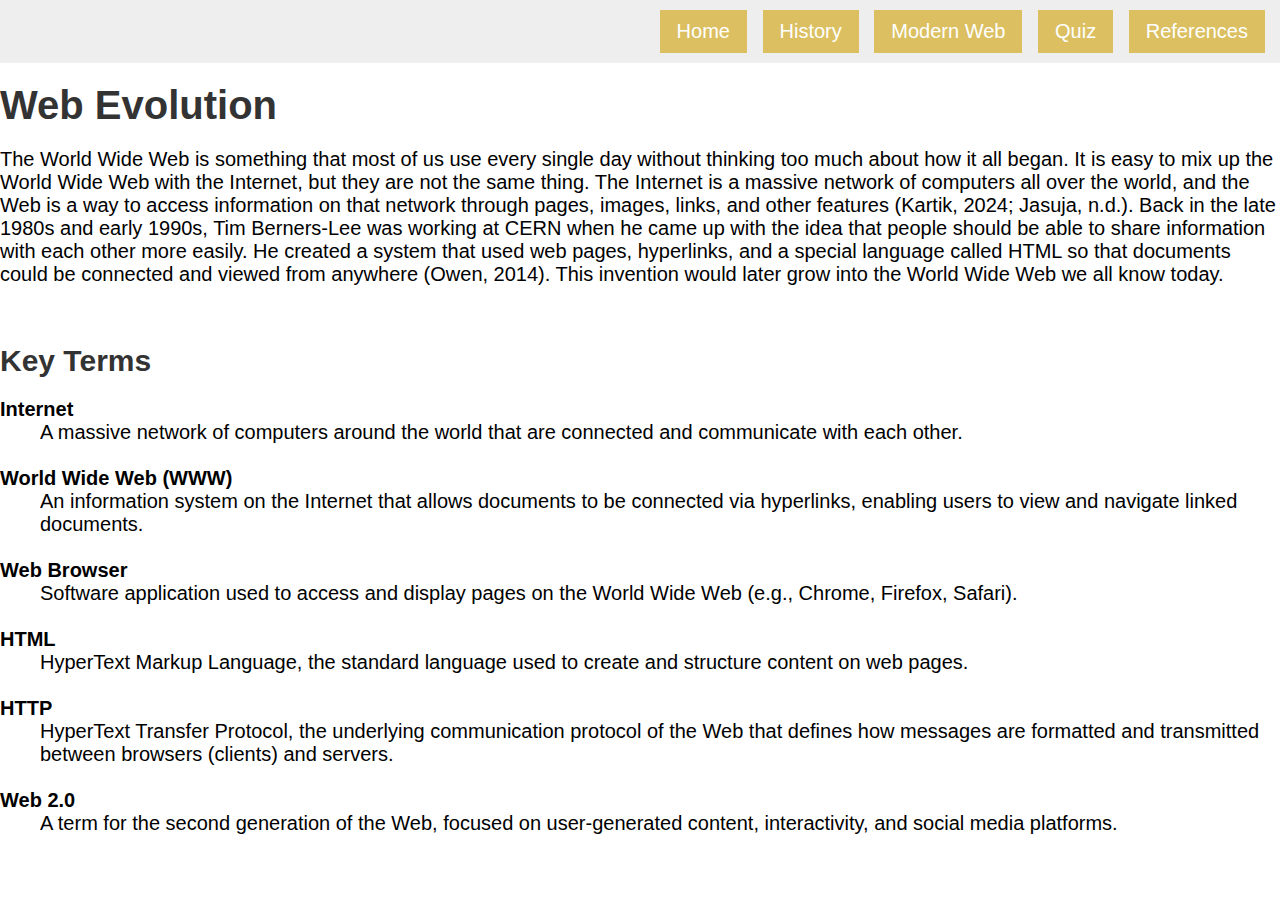
<file: index.html>
<!DOCTYPE html>
<html>
    <head>
        <meta charset="UTF-8">
        <meta name="viewport" content="width=device-width, initial-scale=1">
        <title> Web Evolution - Home</title>
        <link rel="stylesheet" href="style.css">
    </head>

    <body>
        <!-- navigation menu -->
        <nav id="navbar">
            <a href="index.html" class="nav-link">Home</a>
            <a href="history.html" class="nav-link">History</a>
            <a href="modern.html" class="nav-link">Modern Web</a>
            <a href="quiz.html" class="nav-link">Quiz</a>
            <a href="references.html" class="nav-link">References</a>
        </nav>
        <main>
            <!-- homepage introduction -->
            <h1>Web Evolution</h1>
            <p>
                The World Wide Web is something that most of us use every single day without thinking too much about how it
                all began. It is easy to mix up the World Wide Web with the Internet, but they are not the same thing. The
                Internet is a massive network of computers all over the world, and the Web is a way to access information on
                that network through pages, images, links, and other features (Kartik, 2024; Jasuja, n.d.). Back in the late
                1980s and early 1990s, Tim Berners-Lee was working at CERN when he came up with the idea that people should
                be able to share information with each other more easily. He created a system that used web pages, hyperlinks, 
                and a special language called HTML so that documents could be connected and viewed from anywhere (Owen, 2014). 
                This invention would later grow into the World Wide Web we all know today.
            </p><br>
            <!-- key terms -->
            <h2>Key Terms</h2>
            <dl>
                <dt><b>Internet</b></dt>
                <dd>A massive network of computers around the world that are connected and communicate with each other.</dd><br>
                <dt><b>World Wide Web (WWW)</b></dt>
                <dd>An information system on the Internet that allows documents to be connected via hyperlinks, enabling users 
                    to view and navigate linked documents.</dd><br>
                <dt><b>Web Browser</b></dt>
                <dd>Software application used to access and display pages on the World Wide Web (e.g., Chrome, Firefox, Safari).</dd><br>
                <dt><b>HTML</b></dt>
                <dd>HyperText Markup Language, the standard language used to create and structure content on web pages.</dd><br>
                <dt><b>HTTP</b></dt>
                <dd>HyperText Transfer Protocol, the underlying communication protocol of the Web that defines how messages are 
                    formatted and transmitted between browsers (clients) and servers.</dd><br>
                <dt><b>Web 2.0</b></dt>
                <dd>A term for the second generation of the Web, focused on user-generated content, interactivity, and social 
                    media platforms.</dd><br>
            </dl>
        </main>
    </body>
</html>
</file>
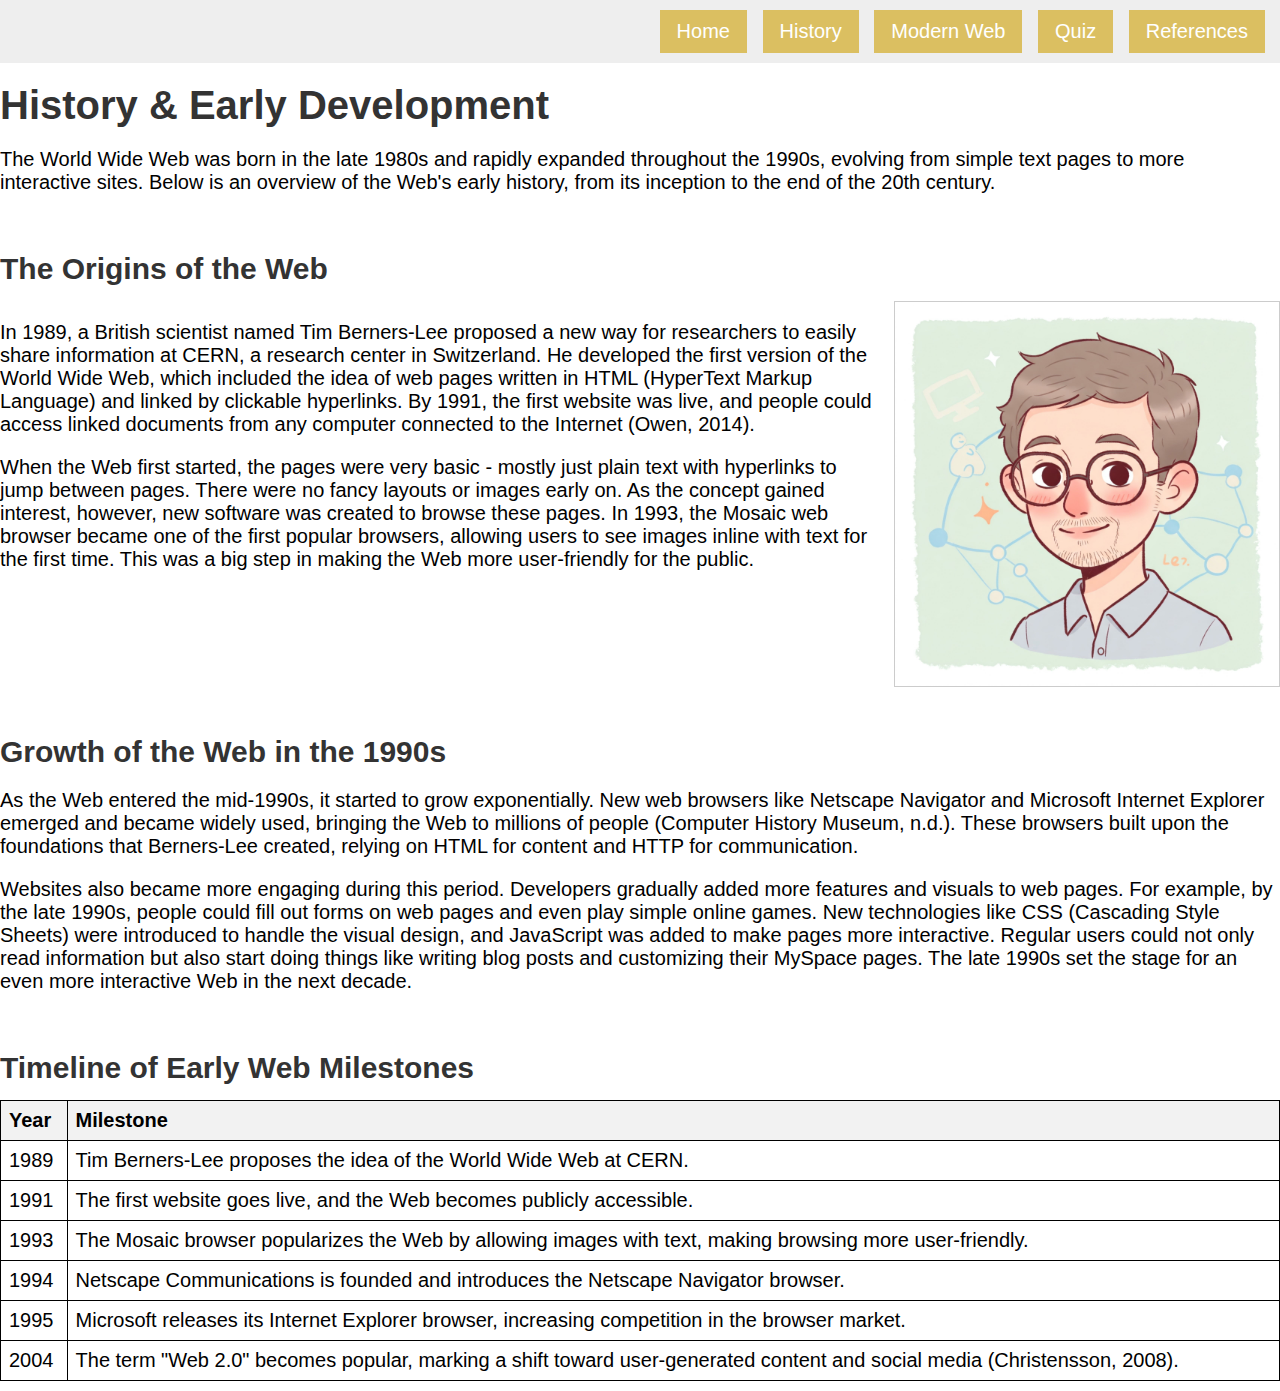
<file: history.html>
<!DOCTYPE html>
<html>
    <head>
        <meta charset="UTF-8">
        <meta name="viewport" content="width=device-width, initial-scale=1">
        <title>Web Evolution - History</title>
        <link rel="stylesheet" href="style.css">
    </head>

    <body>
        <!-- navigation menu -->
        <nav id="navbar">
            <a href="index.html" class="nav-link">Home</a>
            <a href="history.html" class="nav-link">History</a>
            <a href="modern.html" class="nav-link">Modern Web</a>
            <a href="quiz.html" class="nav-link">Quiz</a>
            <a href="references.html" class="nav-link">References</a>
        </nav>
        <main>
            <h1>History & Early Development</h1>
            <p>The World Wide Web was born in the late 1980s and rapidly expanded throughout the 1990s, evolving from simple
                text pages to more interactive sites. Below is an overview of the Web's early history, from its inception to
                the end of the 20th century.</p><br>
            <!-- origin of the web -->
            <h2>The Origins of the Web</h2>
            <div class="flex-container">
                <div>
                    <p>
                        In 1989, a British scientist named Tim Berners-Lee proposed a new way for researchers to easily
                        share information at CERN, a research center in Switzerland. He developed the first version of the 
                        World Wide Web, which included the idea of web pages written in HTML (HyperText Markup Language) and
                        linked by clickable hyperlinks. By 1991, the first website was live, and people could access linked
                        documents from any computer connected to the Internet (Owen, 2014).
                    </p>
                    <p>
                        When the Web first started, the pages were very basic - mostly just plain text with hyperlinks to
                        jump between pages. There were no fancy layouts or images early on. As the concept gained interest,
                        however, new software was created to browse these pages. In 1993, the Mosaic web browser became one
                        of the first popular browsers, allowing users to see images inline with text for the first time.
                        This was a big step in making the Web more user-friendly for the public.
                    </p>
                </div>
                <img src="Tim Berners-Lee.jpg">
            </div>
            <br>
            <!-- web growth in the 1990s -->
            <h2>Growth of the Web in the 1990s</h2>
            <p>
                As the Web entered the mid-1990s, it started to grow exponentially. New web browsers like Netscape Navigator
                and Microsoft Internet Explorer emerged and became widely used, bringing the Web to millions of people
                (Computer History Museum, n.d.). These browsers built upon the foundations that Berners-Lee created, relying
                on HTML for content and HTTP for communication.
            </p>
            <p>
                Websites also became more engaging during this period. Developers gradually added more features and visuals
                to web pages. For example, by the late 1990s, people could fill out forms on web pages and even play simple
                online games. New technologies like CSS (Cascading Style Sheets) were introduced to handle the visual design, 
                and JavaScript was added to make pages more interactive. Regular users could not only read information but 
                also start doing things like writing blog posts and customizing their MySpace pages. The late 1990s set the 
                stage for an even more interactive Web in the next decade.
            </p>
            <br>
            <!-- timeline of early web milestones -->
            <h2>Timeline of Early Web Milestones</h2>
            <table id="timeline">
                <tr>
                    <th>Year</th>
                    <th>Milestone</th>
                </tr>
                <tr>
                    <td>1989</td>
                    <td>Tim Berners-Lee proposes the idea of the World Wide Web at CERN.</td>
                </tr>
                <tr>
                    <td>1991</td>
                    <td>The first website goes live, and the Web becomes publicly accessible.</td>
                </tr>
                <tr>
                    <td>1993</td>
                    <td>The Mosaic browser popularizes the Web by allowing images with text, making browsing more
                        user-friendly.</td>
                </tr>
                <tr>
                    <td>1994</td>
                    <td>Netscape Communications is founded and introduces the Netscape Navigator browser.</td>
                </tr>
                <tr>
                    <td>1995</td>
                    <td>Microsoft releases its Internet Explorer browser, increasing competition in the browser market.</td>
                </tr>
                <tr>
                    <td>2004</td>
                    <td>The term "Web 2.0" becomes popular, marking a shift toward user-generated content and social media
                        (Christensson, 2008).</td>
                </tr>
            </table>
        </main>
    </body>
</html>
</file>
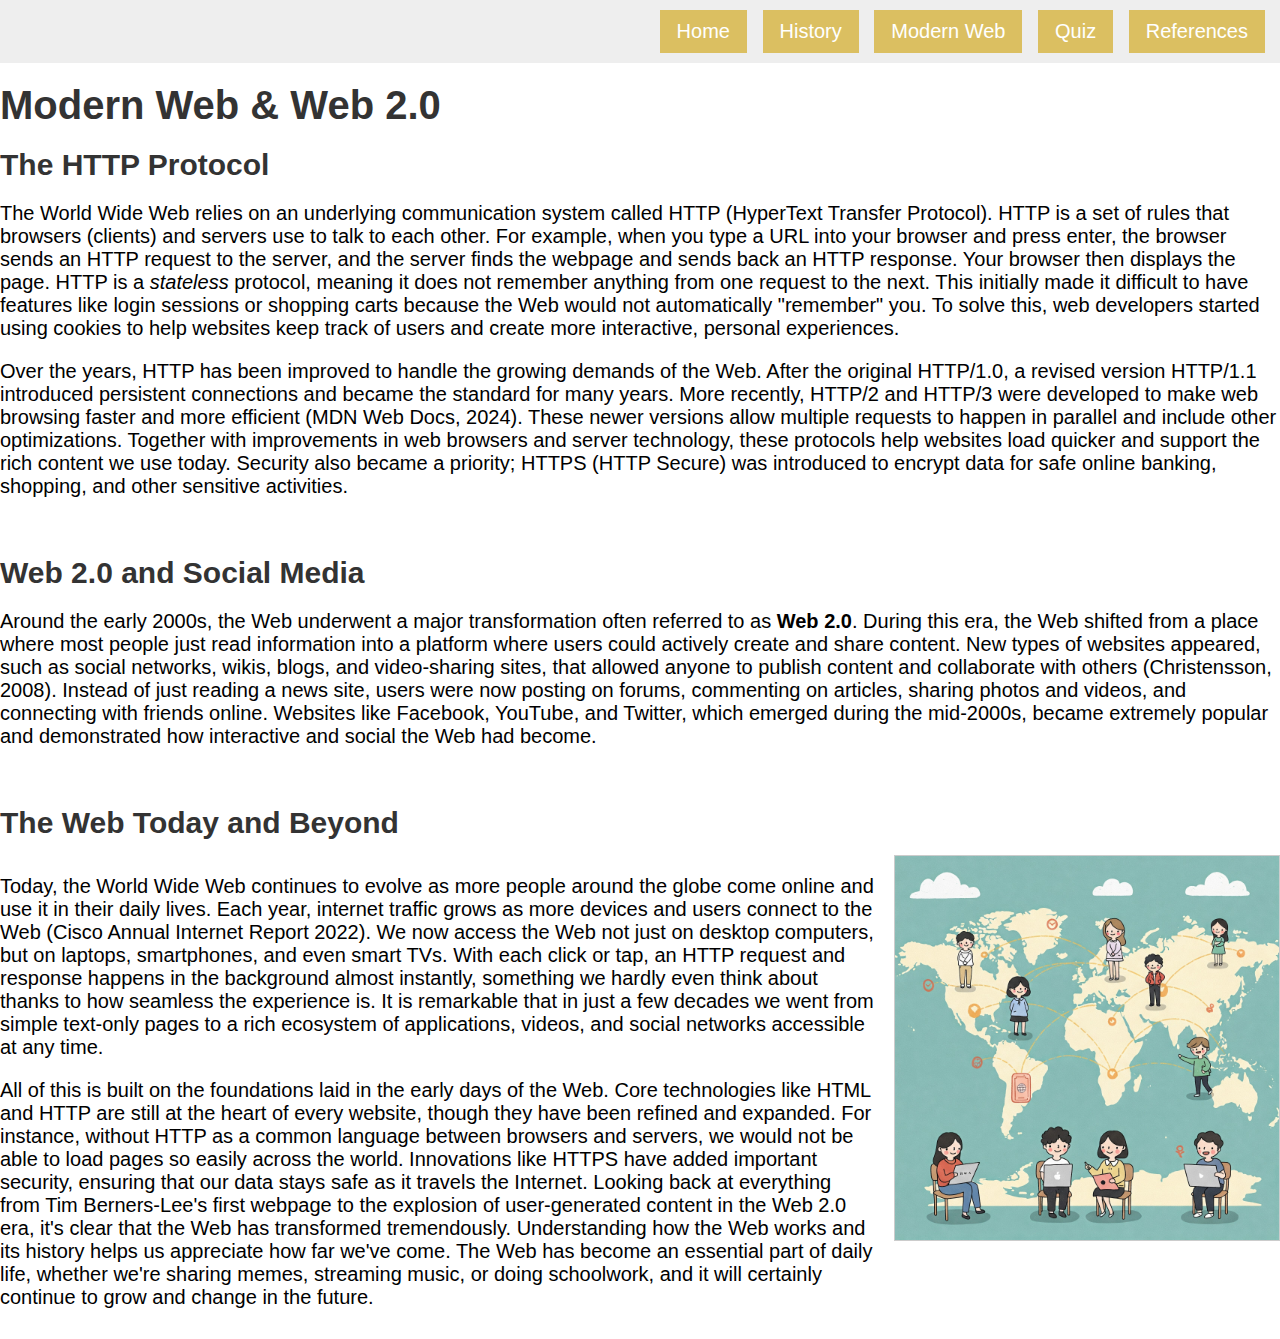
<file: modern.html>
<!DOCTYPE html>
<html>
    <head>
        <meta charset="UTF-8">
        <meta name="viewport" content="width=device-width, initial-scale=1">
        <title>Web Evolution - Modern Web</title>
        <link rel="stylesheet" href="style.css">
    </head>

    <body>
        <!-- navigation menu -->
        <nav id="navbar">
            <a href="index.html" class="nav-link">Home</a>
            <a href="history.html" class="nav-link">History</a>
            <a href="modern.html" class="nav-link">Modern Web</a>
            <a href="quiz.html" class="nav-link">Quiz</a>
            <a href="references.html" class="nav-link">References</a>
        </nav>
        <main>
            <h1>Modern Web & Web 2.0</h1>
            <!-- HTTP protocol -->
            <h2>The HTTP Protocol</h2>
            <p>
                The World Wide Web relies on an underlying communication system called HTTP (HyperText Transfer Protocol).
                HTTP is a set of rules that browsers (clients) and servers use to talk to each other. For example, when you
                type a URL into your browser and press enter, the browser sends an HTTP request to the server, and the
                server finds the webpage and sends back an HTTP response. Your browser then displays the page. HTTP is a
                <em>stateless</em> protocol, meaning it does not remember anything from one request to the next. This
                initially made it difficult to have features like login sessions or shopping carts because the Web would not
                automatically "remember" you. To solve this, web developers started using cookies to help websites keep
                track of users and create more interactive, personal experiences.
            </p>
            <p>
                Over the years, HTTP has been improved to handle the growing demands of the Web. After the original
                HTTP/1.0, a revised version HTTP/1.1 introduced persistent connections and became the standard for many
                years. More recently, HTTP/2 and HTTP/3 were developed to make web browsing faster and more efficient (MDN
                Web Docs, 2024). These newer versions allow multiple requests to happen in parallel and include other
                optimizations. Together with improvements in web browsers and server technology, these protocols help
                websites load quicker and support the rich content we use today. Security also became a priority; HTTPS
                (HTTP Secure) was introduced to encrypt data for safe online banking, shopping, and other sensitive
                activities.
            </p>
            <br>
            <!-- web 2.0 -->
            <h2>Web 2.0 and Social Media</h2>
            <p>
                Around the early 2000s, the Web underwent a major transformation often referred to as <strong>Web
                2.0</strong>. During this era, the Web shifted from a place where most people just read information into
                a platform where users could actively create and share content. New types of websites appeared, such as
                social networks, wikis, blogs, and video-sharing sites, that allowed anyone to publish content and
                collaborate with others (Christensson, 2008). Instead of just reading a news site, users were now posting on
                forums, commenting on articles, sharing photos and videos, and connecting with friends online. Websites like
                Facebook, YouTube, and Twitter, which emerged during the mid-2000s, became extremely popular and
                demonstrated how interactive and social the Web had become.
            </p>
            <br>
            <!-- web today -->
            <h2>The Web Today and Beyond</h2>
            <div class="flex-container">
                <div>
                    <p>
                        Today, the World Wide Web continues to evolve as more people around the globe come online and use it in
                        their daily lives. Each year, internet traffic grows as more devices and users connect to the Web (Cisco
                        Annual Internet Report 2022). We now access the Web not just on desktop computers, but on laptops,
                        smartphones, and even smart TVs. With each click or tap, an HTTP request and response happens in the
                        background almost instantly, something we hardly even think about thanks to how seamless the experience is.
                        It is remarkable that in just a few decades we went from simple text-only pages to a rich ecosystem of
                        applications, videos, and social networks accessible at any time.
                    </p>
                    <p>
                        All of this is built on the foundations laid in the early days of the Web. Core technologies like HTML and
                        HTTP are still at the heart of every website, though they have been refined and expanded. For instance,
                        without HTTP as a common language between browsers and servers, we would not be able to load pages so easily
                        across the world. Innovations like HTTPS have added important security, ensuring that our data stays safe as
                        it travels the Internet. Looking back at everything from Tim Berners-Lee's first webpage to the explosion of
                        user-generated content in the Web 2.0 era, it's clear that the Web has transformed tremendously. Understanding 
                        how the Web works and its history helps us appreciate how far we've come. The Web has become an essential part 
                        of daily life, whether we're sharing memes, streaming music, or doing schoolwork, and it will certainly continue 
                        to grow and change in the future.
                    </p>
                </div>
                <img src="connections through the web.jpg">
            </div>
        </main>
    </body>
</html>
</file>
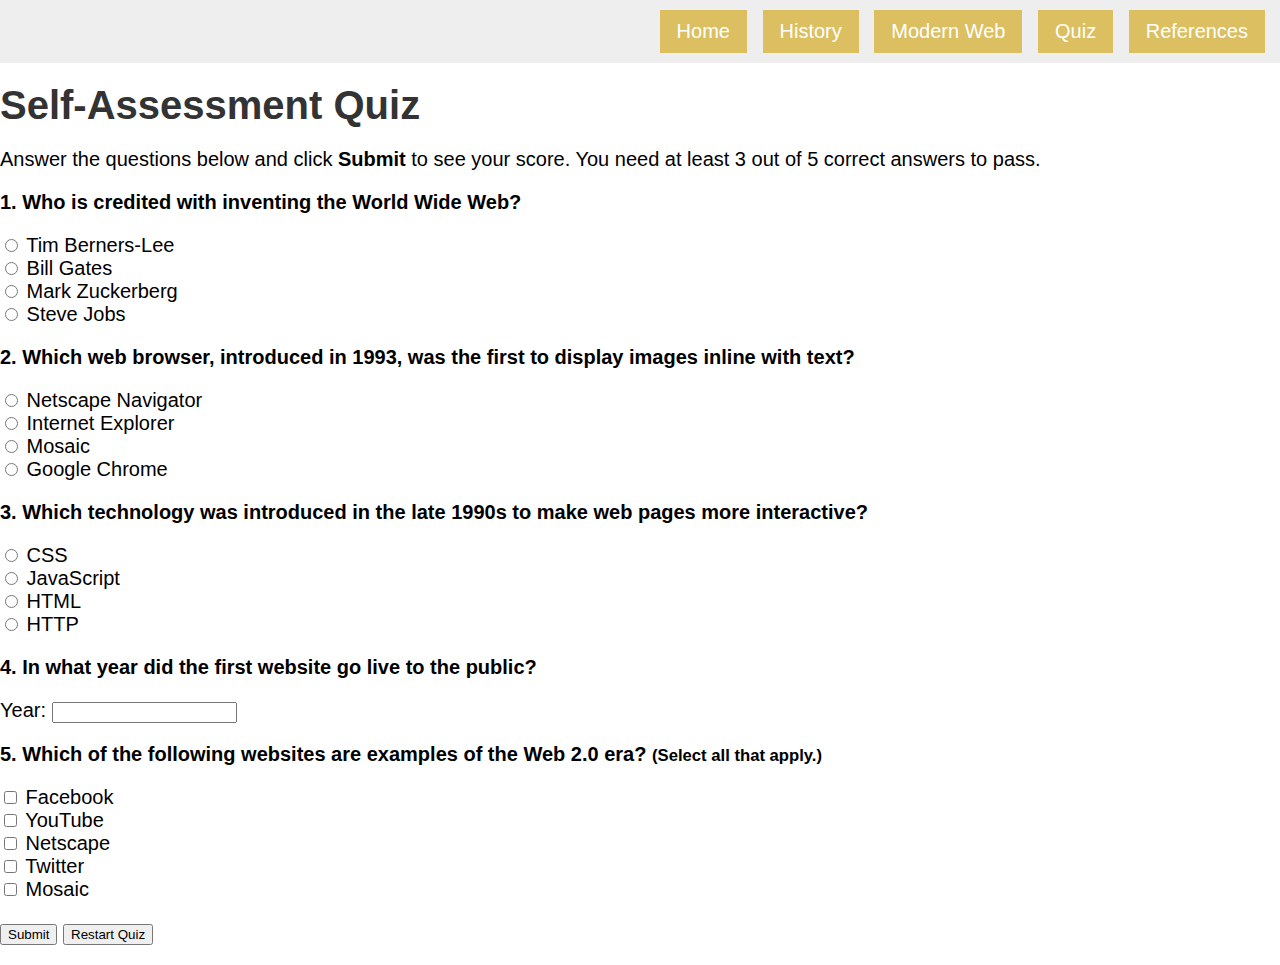
<file: quiz.html>
<!DOCTYPE html>
<html>
<head>
    <meta charset="UTF-8">
    <meta name="viewport" content="width=device-width, initial-scale=1">
    <title>Web Evolution - Quiz</title>
    <link rel="stylesheet" href="style.css">
</head>
<body>
    <!-- navigation menu -->
    <nav id="navbar">
        <a href="index.html" class="nav-link">Home</a>
        <a href="history.html" class="nav-link">History</a>
        <a href="modern.html" class="nav-link">Modern Web</a>
        <a href="quiz.html" class="nav-link">Quiz</a>
        <a href="references.html" class="nav-link">References</a>
    </nav>

    <main>
        <!-- quiz page title and introduction -->
        <h1>Self-Assessment Quiz</h1>
        <p>
            Answer the questions below and click <strong>Submit</strong> to see your score. 
            You need at least 3 out of 5 correct answers to pass.
        </p>
        
        <!-- quiz form -->
        <form id="quizForm" onsubmit="return false;">
            <!-- question 1: (multiple choice) -->
            <div class="question">
                <p><strong>1. Who is credited with inventing the World Wide Web?</strong></p>
                <label><input type="radio" name="q1" id="q1-correct" value="Tim Berners-Lee"> Tim Berners-Lee</label><br>
                <label><input type="radio" name="q1" value="Bill Gates"> Bill Gates</label><br>
                <label><input type="radio" name="q1" value="Mark Zuckerberg"> Mark Zuckerberg</label><br>
                <label><input type="radio" name="q1" value="Steve Jobs"> Steve Jobs</label><br>
                <!-- feedback for question 1 -->
                <p id="feedback1" class="feedback"></p>
            </div>

            <!-- question 2: (multiple choice) -->
            <div class="question">
                <p><strong>2. Which web browser, introduced in 1993, was the first to display images inline with text?</strong></p>
                <label><input type="radio" name="q2" value="Netscape Navigator"> Netscape Navigator</label><br>
                <label><input type="radio" name="q2" value="Internet Explorer"> Internet Explorer</label><br>
                <label><input type="radio" name="q2" id="q2-correct" value="Mosaic"> Mosaic</label><br>
                <label><input type="radio" name="q2" value="Google Chrome"> Google Chrome</label><br>
                <!-- feedback for question 2 -->
                <p id="feedback2" class="feedback"></p>
            </div>

            <!-- question 3: (multiple choice) -->
            <div class="question">
                <p><strong>3. Which technology was introduced in the late 1990s to make web pages more interactive?</strong></p>
                <label><input type="radio" name="q3" value="CSS"> CSS</label><br>
                <label><input type="radio" name="q3" id="q3-correct" value="JavaScript"> JavaScript</label><br>
                <label><input type="radio" name="q3" value="HTML"> HTML</label><br>
                <label><input type="radio" name="q3" value="HTTP"> HTTP</label><br>
                <!-- feedback for question 3 -->
                <p id="feedback3" class="feedback"></p>
            </div>

            <!-- question 4: (fill in the blank) -->
            <div class="question">
                <p><strong>4. In what year did the first website go live to the public?</strong></p>
                <label>Year: <input type="text" name="q4" id="q4-answer" /></label>
                <!-- feedback for question 4 -->
                <p id="feedback4" class="feedback"></p>
            </div>

            <!-- question 5: (multiple select) -->
            <div class="question">
                <p>
                    <strong>5. Which of the following websites are examples of the Web 2.0 era? 
                    <small>(Select all that apply.)</small></strong>
                </p>
                <label><input type="checkbox" name="q5" id="q5-fb"> Facebook</label><br>
                <label><input type="checkbox" name="q5" id="q5-youtube"> YouTube</label><br>
                <label><input type="checkbox" name="q5" id="q5-netscape"> Netscape</label><br>
                <label><input type="checkbox" name="q5" id="q5-twitter"> Twitter</label><br>
                <label><input type="checkbox" name="q5" id="q5-mosaic"> Mosaic</label><br>
                <!-- feedback for question 5 -->
                <p id="feedback5" class="feedback"></p>
            </div>

            <!-- submit and restart buttons -->
            <div class="button-row">
                <button type="button" onclick="scoreQuiz()">Submit</button>
                <button type="button" onclick="restartQuiz()">Restart Quiz</button>
            </div>
        </form>

        <!-- overall quiz result (score and pass/fail message) -->
        <p id="result" class="feedback"></p>
    </main>

    <!-- JavaScript: quiz grading and reset logic -->
    <script>
        // function to grade the quiz and display feedback and result
        function scoreQuiz() {
            var correctCount = 0; 

            // question 1: check if the correct radio is selected
            if (document.getElementById('q1-correct').checked) {
                correctCount++;
                document.getElementById('feedback1').textContent = "Correct!";
                document.getElementById('feedback1').style.color = "green";
            } 
            else {
                document.getElementById('feedback1').textContent = "Incorrect.";
                document.getElementById('feedback1').style.color = "red";
            }

            // question 2: check if Mosaic (correct) is selected
            if (document.getElementById('q2-correct').checked) {
                correctCount++;
                document.getElementById('feedback2').textContent = "Correct!";
                document.getElementById('feedback2').style.color = "green";
            } 
            else {
                document.getElementById('feedback2').textContent = "Incorrect.";
                document.getElementById('feedback2').style.color = "red";
            }

            // question 3: check if JavaScript (correct) is selected
            if (document.getElementById('q3-correct').checked) {
                correctCount++;
                document.getElementById('feedback3').textContent = "Correct!";
                document.getElementById('feedback3').style.color = "green";
            } 
            else {
                document.getElementById('feedback3').textContent = "Incorrect.";
                document.getElementById('feedback3').style.color = "red";
            }

            // question 4: check the text input value (should be "1991")
            var answer4 = document.getElementById('q4-answer').value.trim();
            if (answer4 === "1991") {
                correctCount++;
                document.getElementById('feedback4').textContent = "Correct!";
                document.getElementById('feedback4').style.color = "green";
            } 
            else {
                document.getElementById('feedback4').textContent = "Incorrect.";
                document.getElementById('feedback4').style.color = "red";
            }

            // question 5: check which checkboxes are selected (Facebook, Twitter, YouTube must be selected; 
            // Netscape and Mosaic must not be)
            var fbChecked = document.getElementById('q5-fb').checked;
            var twChecked = document.getElementById('q5-twitter').checked;
            var ytChecked = document.getElementById('q5-youtube').checked;
            var nsChecked = document.getElementById('q5-netscape').checked;
            var moChecked = document.getElementById('q5-mosaic').checked;
            if (fbChecked && twChecked && ytChecked && !nsChecked && !moChecked) {
                correctCount++;
                document.getElementById('feedback5').textContent = "Correct!";
                document.getElementById('feedback5').style.color = "green";
            } 
            else {
                document.getElementById('feedback5').textContent = "Incorrect.";
                document.getElementById('feedback5').style.color = "red";
            }

            // calculate score and display result message
            var resultText = "You answered " + correctCount + " out of 5 correctly. ";
            if (correctCount >= 3) {
                resultText += "Congratulations, you passed!";
                document.getElementById('result').style.color = "green";
            } 
            else {
                resultText += "You did not pass. Try again!";
                document.getElementById('result').style.color = "red";
            }
            document.getElementById('result').textContent = resultText;
        }

        // function to reset the quiz form and clear all feedback
        function restartQuiz() {
            // reset all form inputs to default state
            document.getElementById('quizForm').reset();
            // clear feedback messages for each question
            for (var i = 1; i <= 5; i++) {
                var fbElem = document.getElementById('feedback' + i);
                fbElem.textContent = "";
                fbElem.style.color = "";
            }
            // clear result text
            document.getElementById('result').textContent = "";
            document.getElementById('result').style.color = "";
        }
    </script>
</body>
</html>
</file>
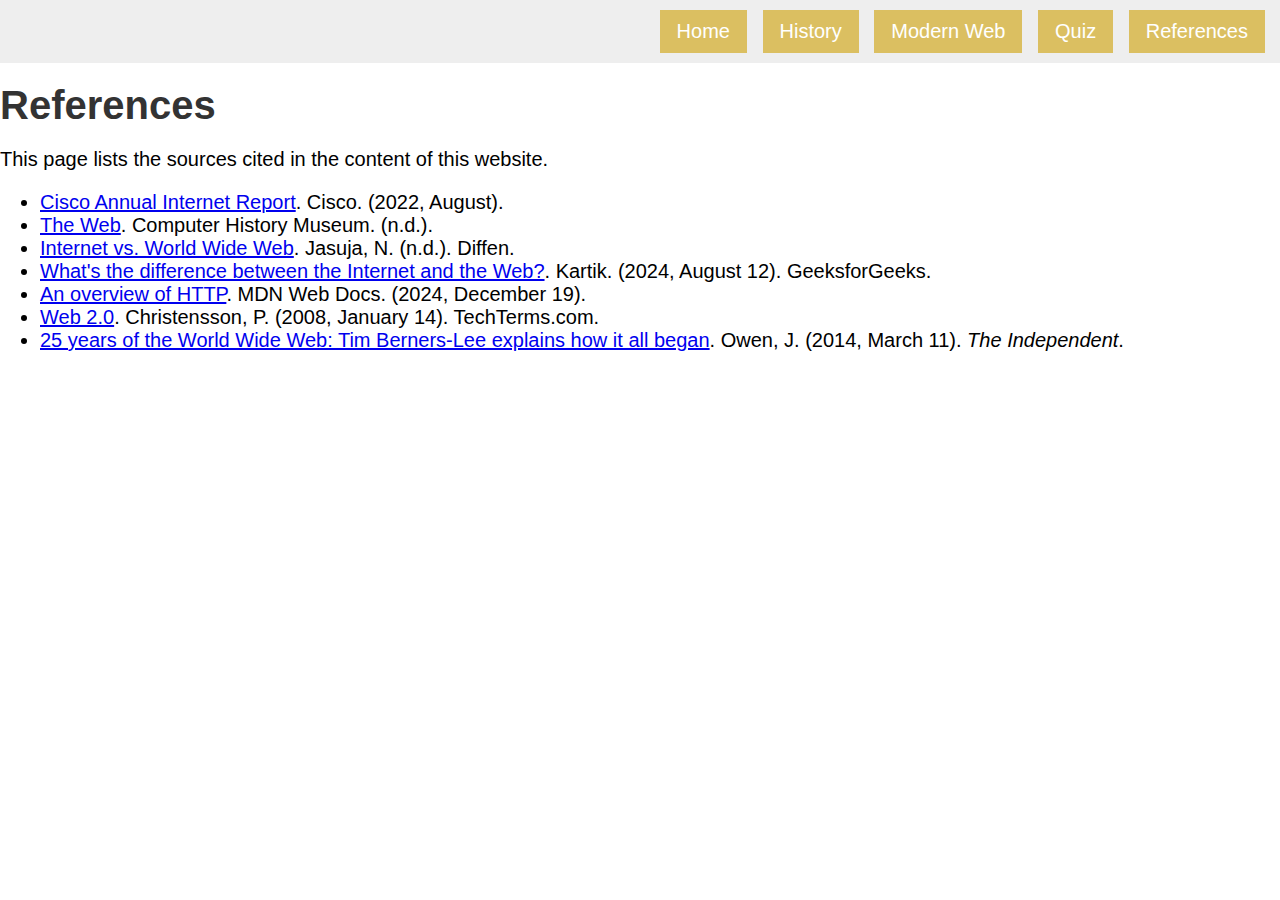
<file: references.html>
<!DOCTYPE html>
<html>
    <head>
        <meta charset="UTF-8">
        <meta name="viewport" content="width=device-width, initial-scale=1">
        <title>Web Evolution - References</title>
        <link rel="stylesheet" href="style.css">
    </head>
    <body>
        <!-- navigation menu -->
        <nav id="navbar">
            <a href="index.html" class="nav-link">Home</a>
            <a href="history.html" class="nav-link">History</a>
            <a href="modern.html" class="nav-link">Modern Web</a>
            <a href="quiz.html" class="nav-link">Quiz</a>
            <a href="references.html" class="nav-link">References</a>
        </nav>
        <main>
            <h1>References</h1>
            <p>This page lists the sources cited in the content of this website.</p>
            <ul>
                <li><a href="https://www.cisco.com/c/en/us/solutions/executive-perspectives/annual-internet-report/index.html">Cisco Annual Internet Report</a>. Cisco. (2022, August).</li>
                <li><a href="https://www.computerhistory.org/revolution/the-web/20/intro">The Web</a>. Computer History Museum. (n.d.).</li>
                <li><a href="https://www.diffen.com/difference/Internet_vs_World_Wide_Web">Internet vs. World Wide Web</a>. Jasuja, N. (n.d.). Diffen.</li>
                <li><a href="https://www.geeksforgeeks.org/whats-difference-internet-web/">What's the difference between the Internet and the Web?</a>. Kartik. (2024, August 12). GeeksforGeeks.</li>
                <li><a href="https://developer.mozilla.org/en-US/docs/Web/HTTP/Overview">An overview of HTTP</a>. MDN Web Docs. (2024, December 19).</li>
                <li><a href="https://techterms.com/definition/web20">Web 2.0</a>. Christensson, P. (2008, January 14). TechTerms.com.</li>
                <li><a href="https://www.the-independent.com/tech/25-years-of-the-world-wide-web-the-inventor-of-the-web-tim-bernerslee-explains-how-it-all-began-9185040.html">
                    25 years of the World Wide Web: Tim Berners-Lee explains how it all began</a>. Owen, J. (2014, March 11). <em>The Independent</em>.</li>
            </ul>
        </main>
    </body>
</html>
</file>
<file: style.css>
/* basic styles */
body {
    margin: 0;
    font-family: Arial, sans-serif;
    font-size: 20px;
    background-color: #ffffff;
    color: #000000;
}


/* heading styles */
h1 {
    font-size: 2em;
    margin: 0.5em 0;
    color: #333333;
}
h2 {
    font-size: 1.5em;
    margin: 0.5em 0;
    color: #333333;
}


/* navigation nenu styles */
#navbar {
    background-color: #eeeeee;
    padding: 10px;
    text-align: right;
}
.nav-link {
    display: inline-block;
    color: #ffffff;
    background-color: #dbbf61;
    text-decoration: none;
    padding: 8px 15px;
    margin: 0 5px;
    border: 2px solid #dbbf61;
}
.nav-link:hover {
    background-color: #ffffff;
    color: #dbbf61;
}


/* layout for two column sections */
.flex-container {
    display: flex;
    align-items: flex-start;
    margin: 10px 0;
}
.flex-container img {
    margin-left: 20px;
}


/* image styles */
img {
    max-width: 30%;
    height: auto;
    border: 1px solid #cccccc;
}

/* table styles */
table {
    width: 100%;
    border-collapse: collapse;
    margin: 10px 0;
}
table, th, td {
    border: 1px solid #000000;
}
th, td {
    padding: 8px;
    text-align: left;
}
th {
    background-color: #f2f2f2;
}
</file>
